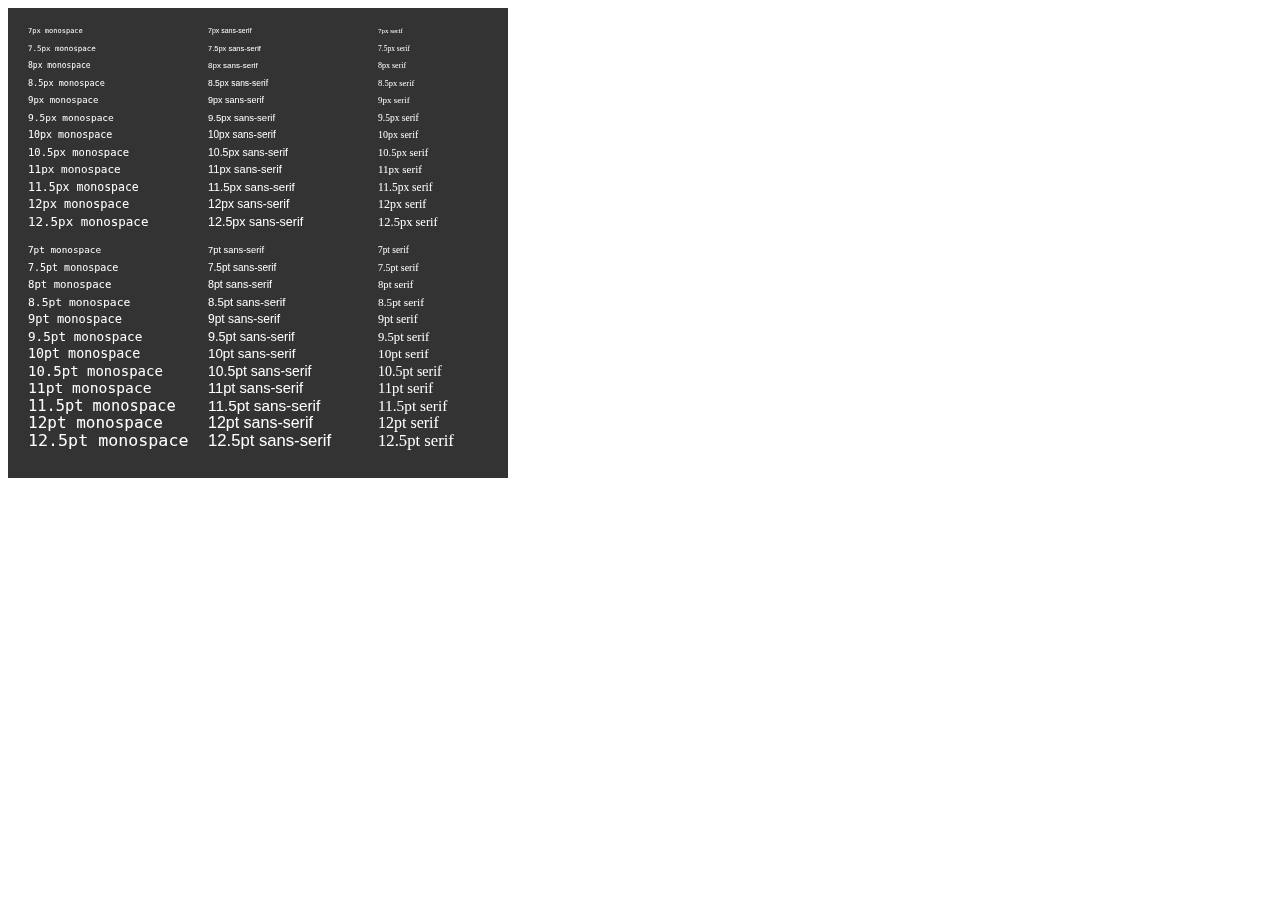
<file: random/canvas_rotated_textfill.html>
<!DOCTYPE html>
<html>
  <head>
    <title>Canvas Rotated textFill</title>
    <meta charset="utf-8">
  </head>
  <body>
    <canvas id="test" width="500" height="500"></canvas>
    <script type="text/javascript">
      var canvas = document.getElementById('test');
      var ctx = canvas.getContext('2d');
      ctx.fillStyle = "rgba(0, 0, 0, 0.8)";
      ctx.fillRect(0, 0, 700, 470);
      
      ctx.fillStyle = "white";
      
      for (var i = 7; i < 13; i += 0.5) {
        var fontSpec = "" + i + "px monospace";
        ctx.font = fontSpec;
        ctx.fillText(fontSpec, 20, i * 35 - 220);
      }
      
      for (var i = 7; i < 13; i += 0.5) {
        var fontSpec = "" + i + "px sans-serif";
        ctx.font = fontSpec;
        ctx.fillText(fontSpec, 200, i * 35 - 220);
      }
      
      for (var i = 7; i < 13; i += 0.5) {
        var fontSpec = "" + i + "px serif";
        ctx.font = fontSpec;
        ctx.fillText(fontSpec, 370, i * 35 - 220);
      }
      
      for (var i = 7; i < 13; i += 0.5) {
        var fontSpec = "" + i + "pt monospace";
        ctx.font = fontSpec;
        ctx.fillText(fontSpec, 20, i * 35);
      }
      
      for (var i = 7; i < 13; i += 0.5) {
        var fontSpec = "" + i + "pt sans-serif";
        ctx.font = fontSpec;
        ctx.fillText(fontSpec, 200, i * 35);
      }
      
      for (var i = 7; i < 13; i += 0.5) {
        var fontSpec = "" + i + "pt serif";
        ctx.font = fontSpec;
        ctx.fillText(fontSpec, 370, i * 35);
      }
    </script>
  </body>
</html>
</file>
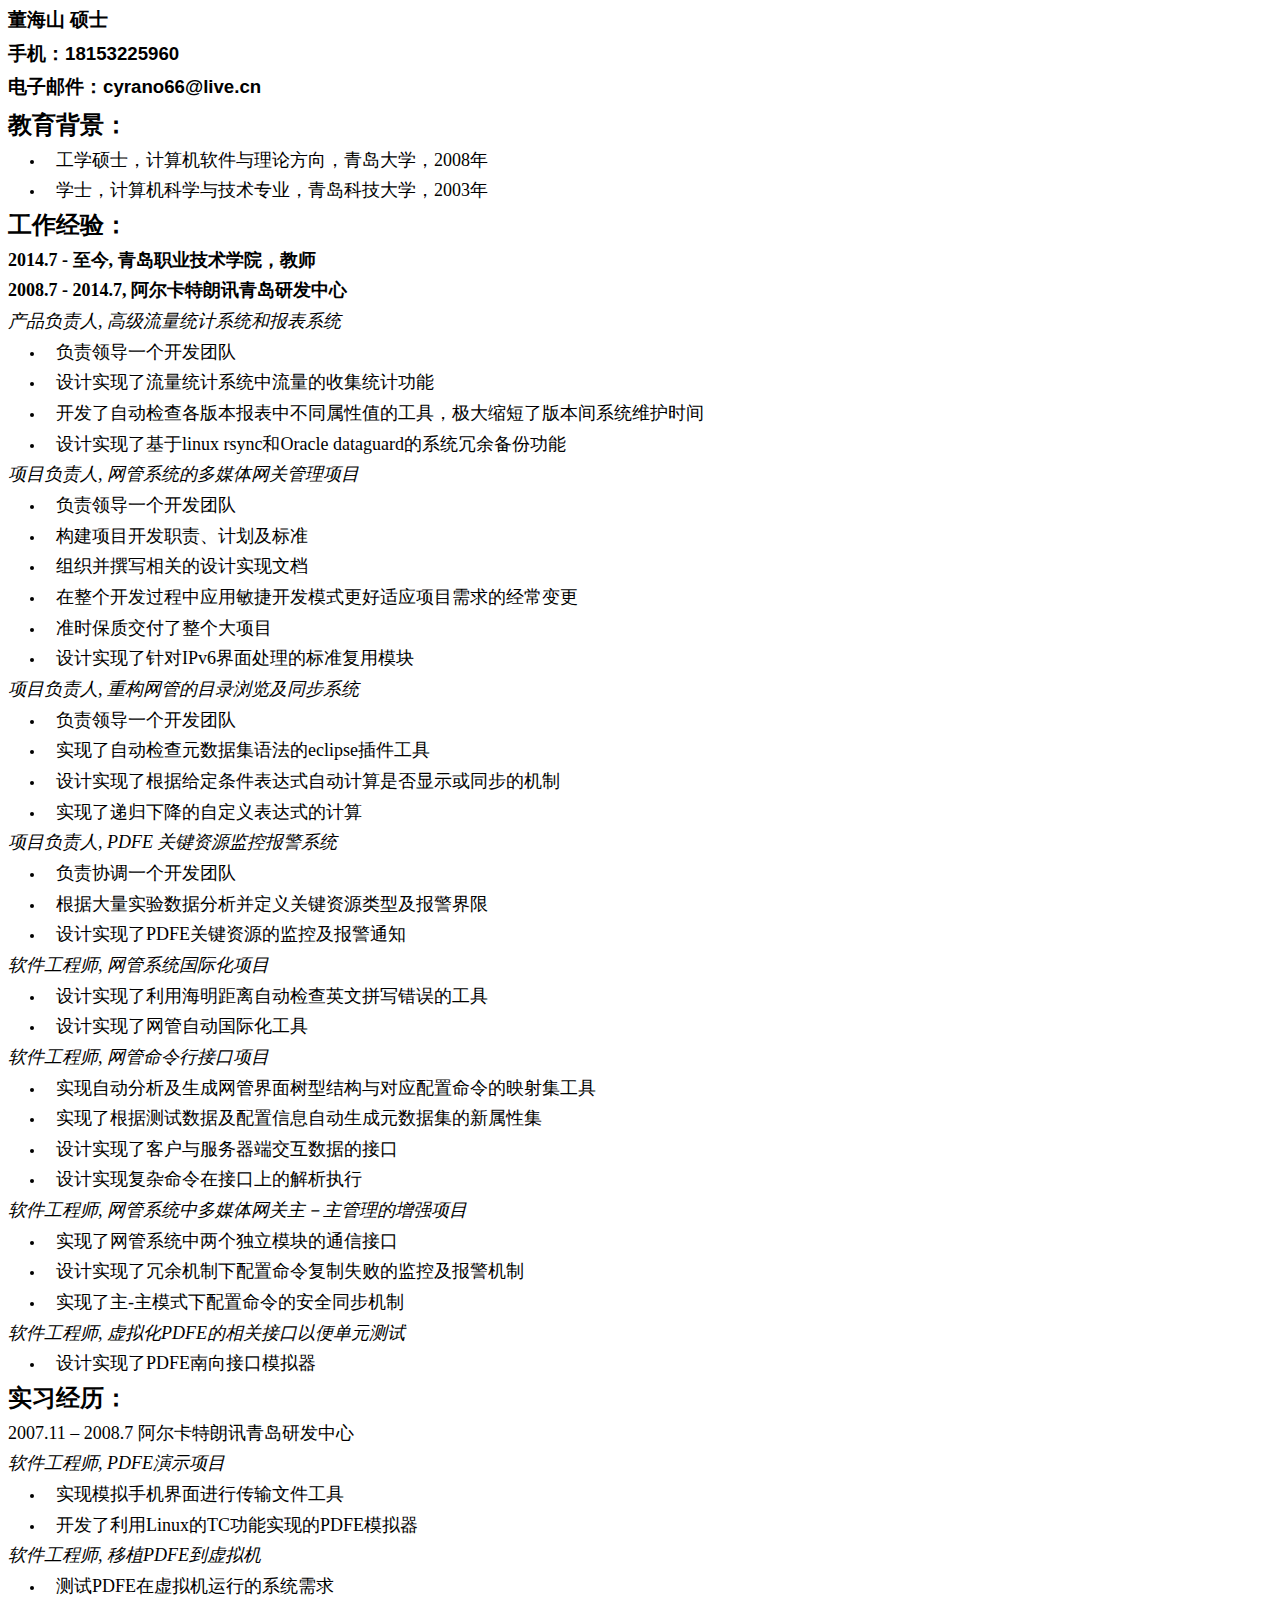
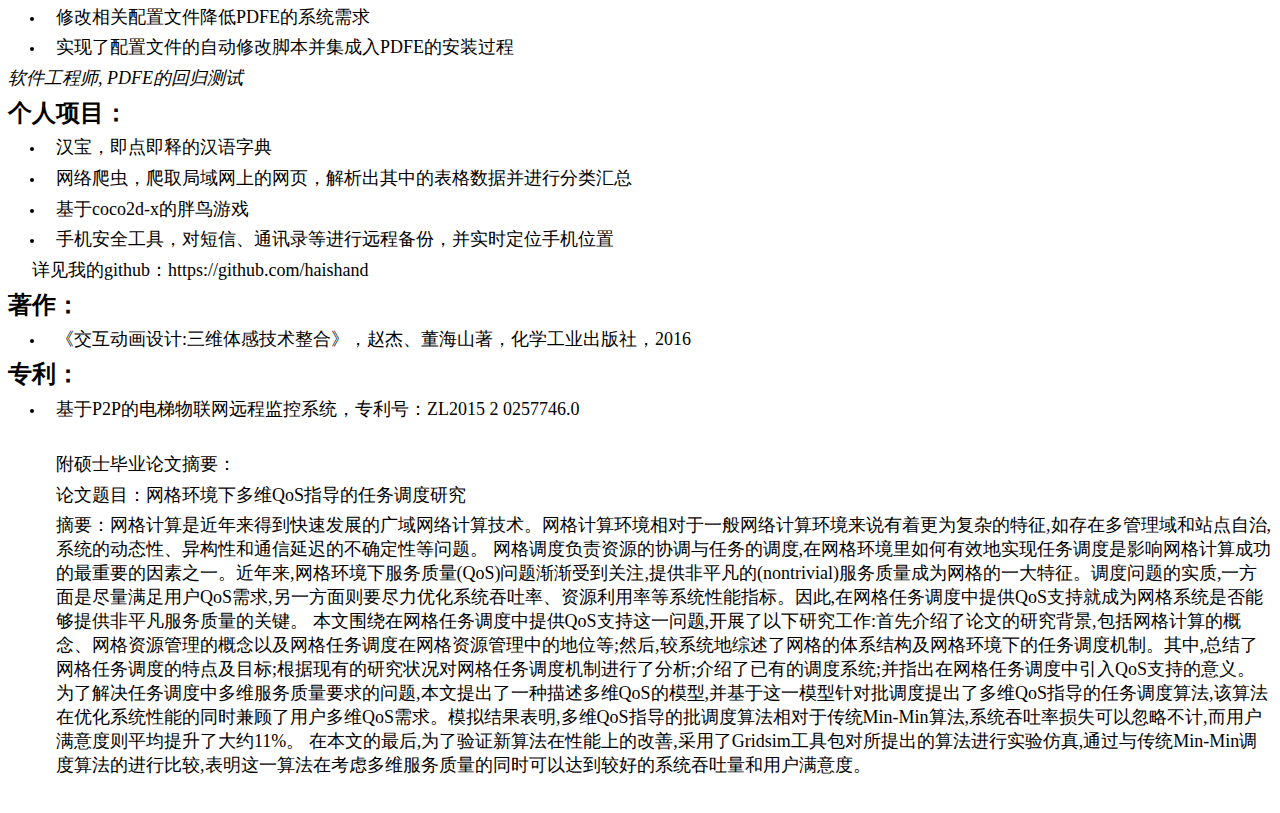
<file: resume/resume-ch.html>
<html><head><meta http-equiv="Content-Type" content="text/html; charset=utf-8" /><meta http-equiv="Content-Style-Type" content="text/css" /><meta name="generator" content="Aspose.Words for .NET 15.1.0.0" /><title></title></head><body><div><p style="font-size:14pt; line-height:125%; margin:0pt 0pt 7.8pt; orphans:0; text-align:justify; widows:0"><span style="font-family:宋体; font-size:14pt; font-weight:bold">董海山</span><span style="font-family:宋体; font-size:14pt; font-weight:bold"> </span><span style="font-family:宋体; font-size:14pt; font-weight:bold">硕士</span></p><p style="font-size:14pt; line-height:125%; margin:0pt 0pt 7.8pt; orphans:0; text-align:justify; widows:0"><span style="font-family:宋体; font-size:14pt; font-weight:bold">手机：</span><span style="font-family:Arial; font-size:14pt; font-weight:bold">18153225960</span></p><p style="font-size:14pt; line-height:125%; margin:0pt 0pt 7.8pt; orphans:0; text-align:justify; widows:0"><span style="font-family:宋体; font-size:14pt; font-weight:bold">电子邮件：</span><span style="font-family:Arial; font-size:14pt; font-weight:bold">cyrano66@</span><span style="font-family:Arial; font-size:14pt; font-weight:bold">live</span><span style="font-family:Arial; font-size:14pt; font-weight:bold">.cn</span></p><h2 style="margin:5pt 0pt"><span style="font-family:华文黑体; font-size:18pt; font-weight:bold">教育背景：</span></h2><ul type="disc" style="margin:0pt; padding-left:0pt"><li style="font-family:serif; font-size:10pt; margin:5pt 0pt 5pt 27.6pt; padding-left:8.4pt; text-indent:0pt"><span style="font-family:华文黑体; font-size:13.5pt">工学硕士，计算机软件与理论方向，青岛大学，2008年</span><span style="font-family:华文黑体; font-size:13.5pt">&#xa0;</span></li><li style="font-family:serif; font-size:10pt; margin:5pt 0pt 5pt 27.6pt; padding-left:8.4pt; text-indent:0pt"><span style="font-family:华文黑体; font-size:13.5pt">学士，计算机科学与技术</span><span style="font-family:华文黑体; font-size:13.5pt">专业</span><span style="font-family:华文黑体; font-size:13.5pt">，青岛科技大学，2003年</span></li></ul><h2 style="margin:5pt 0pt"><span style="font-family:华文黑体; font-size:18pt; font-weight:bold">工作经验：</span></h2><p style="margin:5pt 0pt"><span style="font-family:华文黑体; font-size:13.5pt; font-weight:bold">2014.7</span><span style="font-family:华文黑体; font-size:13.5pt; font-weight:bold"> </span><span style="font-family:华文黑体; font-size:13.5pt; font-weight:bold">-</span><span style="font-family:华文黑体; font-size:13.5pt; font-weight:bold"> </span><span style="font-family:华文黑体; font-size:13.5pt; font-weight:bold">至今</span><span style="font-family:华文黑体; font-size:13.5pt; font-weight:bold">, </span><span style="font-family:华文黑体; font-size:13.5pt; font-weight:bold">青岛职业技术学院，教师</span></p><p style="margin:5pt 0pt"><span style="font-family:华文黑体; font-size:13.5pt; font-weight:bold">2008</span><span style="font-family:华文黑体; font-size:13.5pt; font-weight:bold">.7 - 2014.7, </span><span style="font-family:华文黑体; font-size:13.5pt; font-weight:bold">阿尔卡特朗讯青岛研发中心</span></p><p style="margin:0pt; orphans:0; text-align:justify; widows:0"><span style="font-family:华文黑体; font-size:13.5pt; font-style:italic">产品负责人</span><span style="font-family:华文黑体; font-size:13.5pt; font-style:italic">, </span><span style="font-family:华文黑体; font-size:13.5pt; font-style:italic">高级流量统计系统和报表系统</span></p><ul type="disc" style="margin:0pt; padding-left:0pt"><li style="font-family:serif; font-size:10pt; margin:5pt 0pt 5pt 27.6pt; padding-left:8.4pt; text-indent:0pt"><span style="font-family:华文黑体; font-size:13.5pt">负责领导</span><span style="font-family:华文黑体; font-size:13.5pt">一个</span><span style="font-family:华文黑体; font-size:13.5pt">开发团队</span></li><li style="font-family:serif; font-size:10pt; margin:5pt 0pt 5pt 27.6pt; padding-left:8.4pt; text-indent:0pt"><span style="font-family:华文黑体; font-size:13.5pt">设计实现了流量统计系统中流量的收集统计功能</span></li><li style="font-family:serif; font-size:10pt; margin:5pt 0pt 5pt 27.6pt; padding-left:8.4pt; text-indent:0pt"><span style="font-family:华文黑体; font-size:13.5pt">开发了</span><span style="font-family:华文黑体; font-size:13.5pt">自动</span><span style="font-family:华文黑体; font-size:13.5pt">检查各版</span><span style="font-family:华文黑体; font-size:13.5pt">本报表中不同属性值的工具</span><span style="font-family:华文黑体; font-size:13.5pt">，极大缩短了版本间系统维护时间</span></li><li style="font-family:serif; font-size:10pt; margin:5pt 0pt 5pt 27.6pt; padding-left:8.4pt; text-indent:0pt"><span style="font-family:华文黑体; font-size:13.5pt">设计</span><span style="font-family:华文黑体; font-size:13.5pt">实现了基于</span><span style="font-family:华文黑体; font-size:13.5pt">linux rsync和Oracle dataguard</span><span style="font-family:华文黑体; font-size:13.5pt">的系统</span><span style="font-family:华文黑体; font-size:13.5pt">冗余备份</span><span style="font-family:华文黑体; font-size:13.5pt">功能</span></li></ul><p style="margin:0pt; orphans:0; text-align:justify; widows:0"><span style="font-family:华文黑体; font-size:13.5pt; font-style:italic">项目负责人</span><span style="font-family:华文黑体; font-size:13.5pt; font-style:italic">, </span><span style="font-family:华文黑体; font-size:13.5pt; font-style:italic">网管系统的多媒体网关管理项目</span></p><ul type="disc" style="margin:0pt; padding-left:0pt"><li style="font-family:serif; font-size:10pt; margin:5pt 0pt 5pt 27.6pt; padding-left:8.4pt; text-indent:0pt"><span style="font-family:华文黑体; font-size:13.5pt">负责领导一个开发团队</span></li><li style="font-family:serif; font-size:10pt; margin:5pt 0pt 5pt 27.6pt; padding-left:8.4pt; text-indent:0pt"><span style="font-family:华文黑体; font-size:13.5pt">构建项目开发职责、计划及标准</span></li><li style="font-family:serif; font-size:10pt; margin:5pt 0pt 5pt 27.6pt; padding-left:8.4pt; text-indent:0pt"><span style="font-family:华文黑体; font-size:13.5pt">组织并撰写相关的设计实现文档</span></li><li style="font-family:serif; font-size:10pt; margin:5pt 0pt 5pt 27.6pt; padding-left:8.4pt; text-indent:0pt"><span style="font-family:华文黑体; font-size:13.5pt">在整个开发过程中应用敏捷开发模式更好适应项目需求的经常变更</span></li><li style="font-family:serif; font-size:10pt; margin:5pt 0pt 5pt 27.6pt; padding-left:8.4pt; text-indent:0pt"><span style="font-family:华文黑体; font-size:13.5pt">准时保质交付了整个大项目</span></li><li style="font-family:serif; font-size:10pt; margin:5pt 0pt 5pt 27.6pt; padding-left:8.4pt; text-indent:0pt"><span style="font-family:华文黑体; font-size:13.5pt">设计实现了针对IPv6界面处理的标准复用模块</span></li></ul><p style="margin:0pt; orphans:0; text-align:justify; widows:0"><span style="font-family:华文黑体; font-size:13.5pt; font-style:italic">项目负责人</span><span style="font-family:华文黑体; font-size:13.5pt; font-style:italic">, </span><span style="font-family:华文黑体; font-size:13.5pt; font-style:italic">重构网管的目录浏览及同步系统</span></p><ul type="disc" style="margin:0pt; padding-left:0pt"><li style="font-family:serif; font-size:10pt; margin:5pt 0pt 5pt 27.6pt; padding-left:8.4pt; text-indent:0pt"><span style="font-family:华文黑体; font-size:13.5pt">负责领导一个</span><span style="font-family:华文黑体; font-size:13.5pt">开发团队</span></li><li style="font-family:serif; font-size:10pt; margin:5pt 0pt 5pt 27.6pt; padding-left:8.4pt; text-indent:0pt"><span style="font-family:华文黑体; font-size:13.5pt">实现了</span><span style="font-family:华文黑体; font-size:13.5pt">自动检查元数据集</span><span style="font-family:华文黑体; font-size:13.5pt">语法的eclipse插件工具</span></li><li style="font-family:serif; font-size:10pt; margin:5pt 0pt 5pt 27.6pt; padding-left:8.4pt; text-indent:0pt"><span style="font-family:华文黑体; font-size:13.5pt">设计实现了根据给定</span><span style="font-family:华文黑体; font-size:13.5pt">条件</span><span style="font-family:华文黑体; font-size:13.5pt">表达式</span><span style="font-family:华文黑体; font-size:13.5pt">自动计算是否显示或同步的机制</span></li><li style="font-family:serif; font-size:10pt; margin:5pt 0pt 5pt 27.6pt; padding-left:8.4pt; text-indent:0pt"><span style="font-family:华文黑体; font-size:13.5pt">实现了递归下降的自定义表达式的计算</span></li></ul><p style="margin:5pt 0pt"><span style="font-family:华文黑体; font-size:13.5pt; font-style:italic">项目负责人</span><span style="font-family:华文黑体; font-size:13.5pt; font-style:italic">, </span><span style="font-family:华文黑体; font-size:13.5pt; font-style:italic">PDFE </span><span style="font-family:华文黑体; font-size:13.5pt; font-style:italic">关键资源监控报警系统</span></p><ul type="disc" style="margin:0pt; padding-left:0pt"><li style="font-family:serif; font-size:10pt; margin:5pt 0pt 5pt 27.6pt; padding-left:8.4pt; text-indent:0pt"><span style="font-family:华文黑体; font-size:13.5pt">负责协调一个开发</span><span style="font-family:华文黑体; font-size:13.5pt">团队</span></li><li style="font-family:serif; font-size:10pt; margin:5pt 0pt 5pt 27.6pt; padding-left:8.4pt; text-indent:0pt"><span style="font-family:华文黑体; font-size:13.5pt">根据大量实验数据分析并定义关键资源类型及报警界限</span></li><li style="font-family:serif; font-size:10pt; margin:5pt 0pt 5pt 27.6pt; padding-left:8.4pt; text-indent:0pt"><span style="font-family:华文黑体; font-size:13.5pt">设计实现了</span><span style="font-family:华文黑体; font-size:13.5pt">PDFE</span><span style="font-family:华文黑体; font-size:13.5pt">关键资源的监控及报警通知</span></li></ul><p style="margin:0pt; orphans:0; text-align:justify; widows:0"><span style="font-family:华文黑体; font-size:13.5pt; font-style:italic">软件工程师</span><span style="font-family:华文黑体; font-size:13.5pt; font-style:italic">, </span><span style="font-family:华文黑体; font-size:13.5pt; font-style:italic">网管系统国际化</span><span style="font-family:华文黑体; font-size:13.5pt; font-style:italic">项目</span></p><ul type="disc" style="margin:0pt; padding-left:0pt"><li style="font-family:serif; font-size:10pt; margin:5pt 0pt 5pt 27.6pt; padding-left:8.4pt; text-indent:0pt"><span style="font-family:华文黑体; font-size:13.5pt">设计</span><span style="font-family:华文黑体; font-size:13.5pt">实现了利用海明距离自动检查英文拼写错误的工具</span></li><li style="font-family:serif; font-size:10pt; margin:5pt 0pt 5pt 27.6pt; padding-left:8.4pt; text-indent:0pt"><span style="font-family:华文黑体; font-size:13.5pt">设计</span><span style="font-family:华文黑体; font-size:13.5pt">实现了网管自动国际化工具</span></li></ul><p style="margin:0pt; orphans:0; text-align:justify; widows:0"><span style="font-family:华文黑体; font-size:13.5pt; font-style:italic">软件工程师</span><span style="font-family:华文黑体; font-size:13.5pt; font-style:italic">, </span><span style="font-family:华文黑体; font-size:13.5pt; font-style:italic">网管命令行接口项目</span></p><ul type="disc" style="margin:0pt; padding-left:0pt"><li style="font-family:serif; font-size:10pt; margin:5pt 0pt 5pt 27.6pt; padding-left:8.4pt; text-indent:0pt"><span style="font-family:华文黑体; font-size:13.5pt">实现自动分析及生成网管界面树型结构与对应配置命令的映射集</span><span style="font-family:华文黑体; font-size:13.5pt">工具</span></li><li style="font-family:serif; font-size:10pt; margin:5pt 0pt 5pt 27.6pt; padding-left:8.4pt; text-indent:0pt"><span style="font-family:华文黑体; font-size:13.5pt">实现</span><span style="font-family:华文黑体; font-size:13.5pt">了根据</span><span style="font-family:华文黑体; font-size:13.5pt">测试数据及配置信息自动生成元数据集的新属性集</span></li><li style="font-family:serif; font-size:10pt; margin:5pt 0pt 5pt 27.6pt; padding-left:8.4pt; text-indent:0pt"><span style="font-family:华文黑体; font-size:13.5pt">设计实现了</span><span style="font-family:华文黑体; font-size:13.5pt">客户与服务器端</span><span style="font-family:华文黑体; font-size:13.5pt">交</span><span style="font-family:华文黑体; font-size:13.5pt">互数据的接口</span></li><li style="font-family:serif; font-size:10pt; margin:5pt 0pt 5pt 27.6pt; padding-left:8.4pt; text-indent:0pt"><span style="font-family:华文黑体; font-size:13.5pt">设计实现</span><span style="font-family:华文黑体; font-size:13.5pt">复杂命令在接口上的解析执行</span><span style="font-family:华文黑体; font-size:13.5pt"> </span></li></ul><p style="margin:0pt; orphans:0; widows:0"><span style="font-family:华文黑体; font-size:13.5pt; font-style:italic">软件工程师</span><span style="font-family:华文黑体; font-size:13.5pt; font-style:italic">, </span><span style="font-family:华文黑体; font-size:13.5pt; font-style:italic">网管系统中多媒体网关主－主管理的增强项目</span></p><ul type="disc" style="margin:0pt; padding-left:0pt"><li style="font-family:serif; font-size:10pt; margin:5pt 0pt 5pt 27.6pt; padding-left:8.4pt; text-indent:0pt"><span style="font-family:华文黑体; font-size:13.5pt">实现了网管系统中两个独立模块的通信接口</span></li><li style="font-family:serif; font-size:10pt; margin:5pt 0pt 5pt 27.6pt; padding-left:8.4pt; text-indent:0pt"><span style="font-family:华文黑体; font-size:13.5pt">设计实现了冗余机制下配置命令复制失败的监控及报警机制</span></li><li style="font-family:serif; font-size:10pt; margin:5pt 0pt 5pt 27.6pt; padding-left:8.4pt; text-indent:0pt"><span style="font-family:华文黑体; font-size:13.5pt">实现了主-主模式下配置命令的安全同步机制</span></li></ul><p style="margin:0pt; orphans:0; widows:0"><span style="font-family:华文黑体; font-size:13.5pt; font-style:italic">软件工程师</span><span style="font-family:华文黑体; font-size:13.5pt; font-style:italic">, </span><span style="font-family:华文黑体; font-size:13.5pt; font-style:italic">虚拟化</span><span style="font-family:华文黑体; font-size:13.5pt; font-style:italic">PDFE</span><span style="font-family:华文黑体; font-size:13.5pt; font-style:italic">的相关接口</span><span style="font-family:华文黑体; font-size:13.5pt; font-style:italic">以</span><span style="font-family:华文黑体; font-size:13.5pt; font-style:italic">便单元测试</span></p><ul type="disc" style="margin:0pt; padding-left:0pt"><li style="font-family:serif; font-size:10pt; margin:5pt 0pt 5pt 27.6pt; padding-left:8.4pt; text-indent:0pt"><span style="font-family:华文黑体; font-size:13.5pt">设计实现了</span><span style="font-family:华文黑体; font-size:13.5pt">PDFE</span><span style="font-family:华文黑体; font-size:13.5pt">南向接口</span><span style="font-family:华文黑体; font-size:13.5pt">模拟器</span></li></ul><h2 style="margin:5pt 0pt"><span style="font-family:华文黑体; font-size:18pt; font-weight:bold">实习经历：</span></h2><p style="margin:5pt 0pt"><span style="font-family:华文黑体; font-size:13.5pt">2007.11 – 2008.7 </span><span style="font-family:华文黑体; font-size:13.5pt">阿尔卡特朗讯青岛研发中心</span></p><p style="margin:5pt 0pt"><span style="font-family:华文黑体; font-size:13.5pt; font-style:italic">软件工程师</span><span style="font-family:华文黑体; font-size:13.5pt; font-style:italic">, </span><span style="font-family:华文黑体; font-size:13.5pt; font-style:italic">PDFE</span><span style="font-family:华文黑体; font-size:13.5pt; font-style:italic">演示项目</span></p><ul type="disc" style="margin:0pt; padding-left:0pt"><li style="font-family:serif; font-size:10pt; margin:5pt 0pt 5pt 27.6pt; padding-left:8.4pt; text-indent:0pt"><span style="font-family:华文黑体; font-size:13.5pt">实现模拟手机界面进行传输文件工具</span></li><li style="font-family:serif; font-size:10pt; margin:5pt 0pt 5pt 27.6pt; padding-left:8.4pt; text-indent:0pt"><span style="font-family:华文黑体; font-size:13.5pt">开发了利用Linux的TC功能实现的</span><span style="font-family:华文黑体; font-size:13.5pt">PDFE</span><span style="font-family:华文黑体; font-size:13.5pt">模拟器</span></li></ul><p style="margin:5pt 0pt"><span style="font-family:华文黑体; font-size:13.5pt; font-style:italic">软件工程师</span><span style="font-family:华文黑体; font-size:13.5pt; font-style:italic">, </span><span style="font-family:华文黑体; font-size:13.5pt; font-style:italic">移植</span><span style="font-family:华文黑体; font-size:13.5pt; font-style:italic">PDFE</span><span style="font-family:华文黑体; font-size:13.5pt; font-style:italic">到虚拟机</span></p><ul type="disc" style="margin:0pt; padding-left:0pt"><li style="font-family:serif; font-size:10pt; margin:5pt 0pt 5pt 27.6pt; padding-left:8.4pt; text-indent:0pt"><span style="font-family:华文黑体; font-size:13.5pt">测试</span><span style="font-family:华文黑体; font-size:13.5pt">PDFE</span><span style="font-family:华文黑体; font-size:13.5pt">在虚拟机运行的系统需求</span></li><li style="font-family:serif; font-size:10pt; margin:5pt 0pt 5pt 27.6pt; padding-left:8.4pt; text-indent:0pt"><span style="font-family:华文黑体; font-size:13.5pt">修改相关配置文件降低</span><span style="font-family:华文黑体; font-size:13.5pt">PDFE</span><span style="font-family:华文黑体; font-size:13.5pt">的系统需求</span></li><li style="font-family:serif; font-size:10pt; margin:5pt 0pt 5pt 27.6pt; padding-left:8.4pt; text-indent:0pt"><span style="font-family:华文黑体; font-size:13.5pt">实现了配置文件的自动修改脚本并集成入</span><span style="font-family:华文黑体; font-size:13.5pt">PDFE</span><span style="font-family:华文黑体; font-size:13.5pt">的安装过程</span></li></ul><p style="margin:5pt 0pt"><span style="font-family:华文黑体; font-size:13.5pt; font-style:italic">软件工程师</span><span style="font-family:华文黑体; font-size:13.5pt; font-style:italic">, PDFE</span><span style="font-family:华文黑体; font-size:13.5pt; font-style:italic">的回归测试</span></p><h2 style="margin:5pt 0pt"><span style="font-family:华文黑体; font-size:18pt; font-weight:bold">个人项目：</span></h2><ul type="disc" style="margin:0pt; padding-left:0pt"><li style="font-family:serif; font-size:10pt; margin:5pt 0pt 5pt 27.6pt; padding-left:8.4pt; text-indent:0pt"><span style="font-family:华文黑体; font-size:13.5pt">汉宝，即点即释的汉语字典</span></li><li style="font-family:serif; font-size:10pt; margin:5pt 0pt 5pt 27.6pt; padding-left:8.4pt; text-indent:0pt"><span style="font-family:华文黑体; font-size:13.5pt">网络爬虫，</span><span style="font-family:华文黑体; font-size:13.5pt">爬取</span><span style="font-family:华文黑体; font-size:13.5pt">局域</span><span style="font-family:华文黑体; font-size:13.5pt">网</span><span style="font-family:华文黑体; font-size:13.5pt">上的网页</span><span style="font-family:华文黑体; font-size:13.5pt">，解析出其中的</span><span style="font-family:华文黑体; font-size:13.5pt">表格</span><span style="font-family:华文黑体; font-size:13.5pt">数据</span><span style="font-family:华文黑体; font-size:13.5pt">并</span><span style="font-family:华文黑体; font-size:13.5pt">进行</span><span style="font-family:华文黑体; font-size:13.5pt">分类</span><span style="font-family:华文黑体; font-size:13.5pt">汇总</span></li><li style="font-family:serif; font-size:10pt; margin:5pt 0pt 5pt 27.6pt; padding-left:8.4pt; text-indent:0pt"><span style="font-family:华文黑体; font-size:13.5pt">基于coco2d-x的胖鸟游戏</span></li><li style="font-family:serif; font-size:10pt; margin:5pt 0pt 5pt 27.6pt; padding-left:8.4pt; text-indent:0pt"><span style="font-family:华文黑体; font-size:13.5pt">手机安全工具</span><span style="font-family:华文黑体; font-size:13.5pt">，对短信、通讯录等进行远程备份，并实时定位手机位置</span></li></ul><p style="margin:5pt 0pt 5pt 18pt"><span style="font-family:华文黑体; font-size:13.5pt">详见我的github：</span><span style="font-family:华文黑体; font-size:13.5pt">https://github.com/haishand</span></p><h2 style="margin:5pt 0pt"><span style="font-family:华文黑体; font-size:18pt; font-weight:bold">著作：</span></h2><ul type="disc" style="margin:0pt; padding-left:0pt"><li style="font-family:serif; font-size:10pt; margin:5pt 0pt 5pt 27.6pt; padding-left:8.4pt; text-indent:0pt"><span style="font-family:华文黑体; font-size:13.5pt">《</span><span style="font-family:华文黑体; font-size:13.5pt">交互动画设计:三维体感技术整合</span><span style="font-family:华文黑体; font-size:13.5pt">》</span><span style="font-family:华文黑体; font-size:13.5pt">，赵杰、董海山著，化学工业出版社，2016</span></li></ul><h2 style="margin:5pt 0pt"><span style="font-family:华文黑体; font-size:18pt; font-weight:bold">专利：</span></h2><ul type="disc" style="margin:0pt; padding-left:0pt"><li style="font-family:serif; font-size:10pt; margin:5pt 0pt 5pt 27.6pt; padding-left:8.4pt; text-indent:0pt"><span style="font-family:华文黑体; font-size:13.5pt">基于P2P的电梯物联网远程监控系统，专利号：ZL2015</span><span style="font-family:华文黑体; font-size:13.5pt"> </span><span style="font-family:华文黑体; font-size:13.5pt">2</span><span style="font-family:华文黑体; font-size:13.5pt"> </span><span style="font-family:华文黑体; font-size:13.5pt">0</span><span style="font-family:华文黑体; font-size:13.5pt">257746.0</span></li></ul><p style="margin:0pt"><br style="page-break-before:always; clear:both" /></p><p style="margin:5pt 0pt 5pt 36pt"><span style="font-family:华文黑体; font-size:13.5pt">附硕士毕业论文摘要：</span></p><p style="margin:5pt 0pt 5pt 36pt"><span style="font-family:华文黑体; font-size:13.5pt">论文题目：</span><span style="font-family:华文黑体; font-size:13.5pt">网格环境下多维QoS指导的任务调度研究</span></p><p style="margin:5pt 0pt 5pt 36pt"><span style="font-family:华文黑体; font-size:13.5pt">摘要：</span><span style="font-family:华文黑体; font-size:13.5pt">网格计算是近年来得到快速发展的广域网络计算技术。网格计算环境相对于一般网络计算环境来说有着更为复杂的特征,如存在多管理域和站点自治,系统的动态性、异构性和通信延迟的不确定性等问题。 网格调度负责资源的协调与任务的调度,在网格环境里如何有效地实现任务调度是影响网格计算成功的最重要的因素之一。近年来,网格环境下服务质量(QoS)问题渐渐受到关注,提供非平凡的(nontrivial)服务质量成为网格的一大特征。调度问题的实质,一方面是尽量满足用户QoS需求,另一方面则要尽力优化系统吞吐率、资源利用率等系统性能指标。因此,在网格任务调度中提供QoS支持就成为网格系统是否能够提供非平凡服务质量的关键。 本文围绕在网格任务调度中提供QoS支持这一问题,开展了以下研究工作:首先介绍了论文的研究背景,包括网格计算的概念、网格资源管理的概念以及网格任务调度在网格资源管理中的地位等;然后,较系统地综述了网格的体系结构及网格环境下的任务调度机制。其中,总结了网格任务调度的特点及目标;根据现有的研究状况对网格任务调度机制进行了分析;介绍了已有的调度系统;并指出在网格任务调度中引入QoS支持的意义。 为了解决任务调度中多维服务质量要求的问题,本文提出了一种描述多维QoS的模型,并基于这一模型针对批调度提出了多维QoS指导的任务调度算法,该算法在优化系统性能的同时兼顾了用户多维QoS需求。模拟结果表明,多维QoS指导的批调度算法相对于传统Min-Min算法,系统吞吐率损失可以忽略不计,而用户满意度则平均提升了大约11%。 在本文的最后,为了验证新算法在性能上的改善,采用了Gridsim工具包对所提出的算法进行实验仿真,通过与传统Min-Min调度算法的进行比较,表明这一算法在考虑多维服务质量的同时可以达到较好的系统吞吐量和用户满意度。</span></p><p style="margin:5pt 0pt 5pt 36pt"><span style="font-family:华文黑体; font-size:13.5pt">&#xa0;</span></p></div></body></html>
</file>
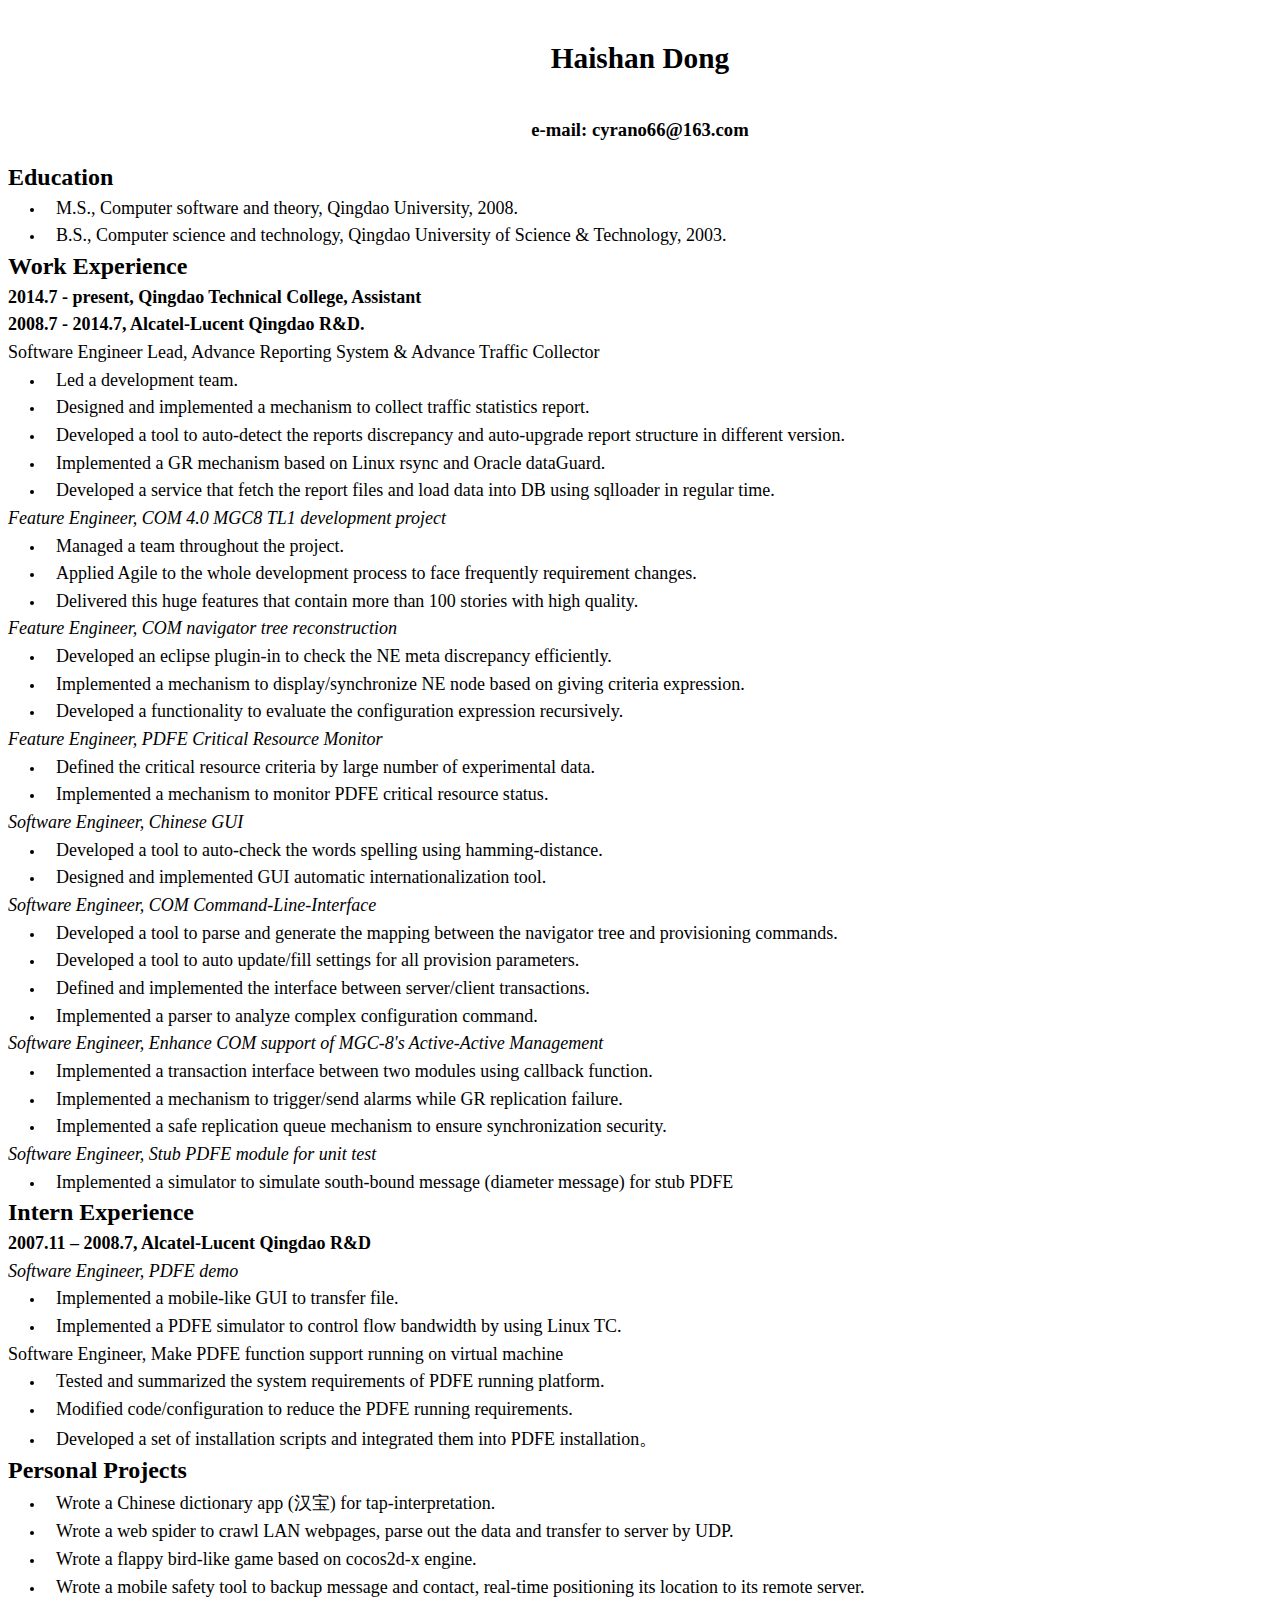
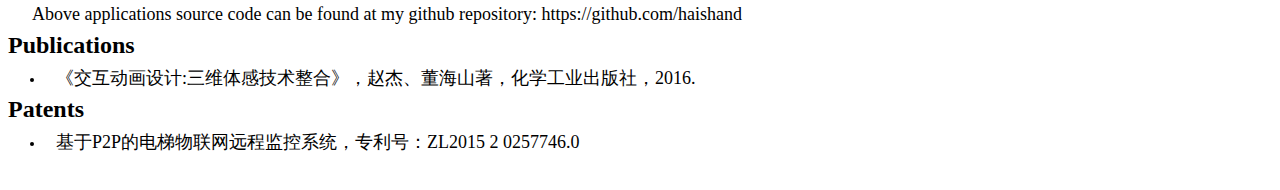
<file: resume/resume-en.html>
<html><head><meta http-equiv="Content-Type" content="text/html; charset=utf-8" /><meta http-equiv="Content-Style-Type" content="text/css" /><meta name="generator" content="Aspose.Words for .NET 15.1.0.0" /><title></title></head><body><div><h1 style="font-size:22pt; line-height:241%; margin:17pt 0pt 16.5pt; orphans:0; page-break-after:avoid; page-break-inside:avoid; text-align:center; widows:0"><span style="font-family:华文黑体; font-size:22pt; font-weight:bold">Haishan Dong</span></h1><h4 style="font-size:14pt; line-height:157%; margin:14pt 0pt 14.5pt; orphans:0; page-break-after:avoid; page-break-inside:avoid; text-align:center; widows:0"><span style="font-family:华文黑体; font-size:14pt; font-weight:bold">e</span><span style="font-family:华文黑体; font-size:14pt; font-weight:bold">-</span><span style="font-family:华文黑体; font-size:14pt; font-weight:bold">mail:</span><span style="font-family:华文黑体; font-size:14pt; font-weight:bold">&#xa0;</span><span style="font-family:华文黑体; font-size:14pt; font-weight:bold">cyrano66@163.com</span></h4><h2 style="margin:5pt 0pt"><span style="font-family:华文黑体; font-size:18pt; font-weight:bold">Education</span></h2><ul type="disc" style="margin:0pt; padding-left:0pt"><li style="font-family:serif; font-size:10pt; margin:5pt 0pt 5pt 27.6pt; padding-left:8.4pt; text-indent:0pt"><span style="font-family:华文黑体; font-size:13.5pt">M.S., </span><span style="font-family:华文黑体; font-size:13.5pt">Computer software and theory</span><span style="font-family:华文黑体; font-size:13.5pt">, </span><span style="font-family:华文黑体; font-size:13.5pt">Qingdao University</span><span style="font-family:华文黑体; font-size:13.5pt">, 2008.</span><span style="font-family:华文黑体; font-size:13.5pt">&#xa0;</span></li><li style="font-family:serif; font-size:10pt; margin:5pt 0pt 5pt 27.6pt; padding-left:8.4pt; text-indent:0pt"><span style="font-family:华文黑体; font-size:13.5pt">B.S., </span><span style="font-family:华文黑体; font-size:13.5pt">Computer science and technology</span><span style="font-family:华文黑体; font-size:13.5pt">, </span><span style="font-family:华文黑体; font-size:13.5pt">Qingdao University of Science &amp; Technology</span><span style="font-family:华文黑体; font-size:13.5pt">, 2003</span><span style="font-family:华文黑体; font-size:13.5pt">.</span></li></ul><h2 style="margin:5pt 0pt"><span style="font-family:华文黑体; font-size:18pt; font-weight:bold">Work Experience</span></h2><p style="margin:5pt 0pt"><span style="font-family:华文黑体; font-size:13.5pt; font-weight:bold">2014.7 - </span><span style="font-family:华文黑体; font-size:13.5pt; font-weight:bold">present</span><span style="font-family:华文黑体; font-size:13.5pt; font-weight:bold">, Qingdao Technical </span><span style="font-family:华文黑体; font-size:13.5pt; font-weight:bold">College,</span><span style="font-family:华文黑体; font-size:13.5pt; font-weight:bold"> </span><span style="font-family:华文黑体; font-size:13.5pt; font-weight:bold">Assistant</span></p><p style="margin:5pt 0pt"><span style="font-family:华文黑体; font-size:13.5pt; font-weight:bold">2008</span><span style="font-family:华文黑体; font-size:13.5pt; font-weight:bold">.7 - 2014.7, </span><span style="font-family:华文黑体; font-size:13.5pt; font-weight:bold">A</span><span style="font-family:华文黑体; font-size:13.5pt; font-weight:bold">lcatel-Lucent Qingd</span><span style="font-family:华文黑体; font-size:13.5pt; font-weight:bold">ao R&amp;D</span><span style="font-family:华文黑体; font-size:13.5pt; font-weight:bold">.</span></p><p style="margin:5pt 0pt"><span style="font-family:华文黑体; font-size:13.5pt">Software Engineer</span><span style="font-family:华文黑体; font-size:13.5pt"> Lead, Advance Reporting System &amp; </span><span style="font-family:华文黑体; font-size:13.5pt">Advance Traffic Collector</span></p><ul type="disc" style="margin:0pt; padding-left:0pt"><li style="font-family:serif; font-size:10pt; margin:5pt 0pt 5pt 27.6pt; padding-left:8.4pt; text-indent:0pt"><span style="font-family:华文黑体; font-size:13.5pt">Led</span><span style="font-family:华文黑体; font-size:13.5pt"> a development team</span><span style="font-family:华文黑体; font-size:13.5pt">.</span></li><li style="font-family:serif; font-size:10pt; margin:5pt 0pt 5pt 27.6pt; padding-left:8.4pt; text-indent:0pt"><span style="font-family:华文黑体; font-size:13.5pt">Designed and implemented </span><span style="font-family:华文黑体; font-size:13.5pt">a mechanism to collect traffic statistics report</span><span style="font-family:华文黑体; font-size:13.5pt">.</span></li><li style="font-family:serif; font-size:10pt; margin:5pt 0pt 5pt 27.6pt; padding-left:8.4pt; text-indent:0pt"><span style="font-family:华文黑体; font-size:13.5pt">Developed a tool to auto-detect the reports discrepancy</span><span style="font-family:华文黑体; font-size:13.5pt"> and auto-upgrade report structure </span><span style="font-family:华文黑体; font-size:13.5pt">in</span><span style="font-family:华文黑体; font-size:13.5pt"> different version</span><span style="font-family:华文黑体; font-size:13.5pt">.</span></li><li style="font-family:serif; font-size:10pt; margin:5pt 0pt 5pt 27.6pt; padding-left:8.4pt; text-indent:0pt"><span style="font-family:华文黑体; font-size:13.5pt">Implement</span><span style="font-family:华文黑体; font-size:13.5pt">ed</span><span style="font-family:华文黑体; font-size:13.5pt"> a GR </span><span style="font-family:华文黑体; font-size:13.5pt">mechanism</span><span style="font-family:华文黑体; font-size:13.5pt"> based on Linux rsync and Oracle dataGuard</span><span style="font-family:华文黑体; font-size:13.5pt">.</span></li><li style="font-family:serif; font-size:10pt; margin:5pt 0pt 5pt 27.6pt; padding-left:8.4pt; text-indent:0pt"><span style="font-family:华文黑体; font-size:13.5pt">Developed a service that fetch the report files and load data into DB using sqlloader</span><span style="font-family:华文黑体; font-size:13.5pt"> </span><span style="font-family:华文黑体; font-size:13.5pt">in regular time</span><span style="font-family:华文黑体; font-size:13.5pt">.</span></li></ul><p style="margin:0pt; orphans:0; text-align:justify; widows:0"><span style="font-family:华文黑体; font-size:13.5pt; font-style:italic">Feature Engineer, COM 4.0 MGC8 TL1 development</span><span style="font-family:华文黑体; font-size:13.5pt; font-style:italic"> project</span></p><ul type="disc" style="margin:0pt; padding-left:0pt"><li style="font-family:serif; font-size:10pt; margin:5pt 0pt 5pt 27.6pt; padding-left:8.4pt; text-indent:0pt"><span style="font-family:华文黑体; font-size:13.5pt">Managed a team </span><span style="font-family:华文黑体; font-size:13.5pt">throughout the project.</span></li><li style="font-family:serif; font-size:10pt; margin:5pt 0pt 5pt 27.6pt; padding-left:8.4pt; text-indent:0pt"><span style="font-family:华文黑体; font-size:13.5pt">Applied</span><span style="font-family:华文黑体; font-size:13.5pt"> Agile to the whole development process to face frequen</span><span style="font-family:华文黑体; font-size:13.5pt">tly</span><span style="font-family:华文黑体; font-size:13.5pt"> requirement changes</span><span style="font-family:华文黑体; font-size:13.5pt">.</span></li><li style="font-family:serif; font-size:10pt; margin:5pt 0pt 5pt 27.6pt; padding-left:8.4pt; text-indent:0pt"><span style="font-family:华文黑体; font-size:13.5pt">Delivered th</span><span style="font-family:华文黑体; font-size:13.5pt">is</span><span style="font-family:华文黑体; font-size:13.5pt"> huge features that contain more than 100 stories with high quality.</span><span style="font-family:华文黑体; font-size:13.5pt">&#xa0;</span></li></ul><p style="margin:0pt; orphans:0; text-align:justify; widows:0"><span style="font-family:华文黑体; font-size:13.5pt; font-style:italic">F</span><span style="font-family:华文黑体; font-size:13.5pt; font-style:italic">eature Engineer, COM navigator tree reconstruction</span></p><ul type="disc" style="margin:0pt; padding-left:0pt"><li style="font-family:serif; font-size:10pt; margin:5pt 0pt 5pt 27.6pt; padding-left:8.4pt; text-indent:0pt"><span style="font-family:华文黑体; font-size:13.5pt">Developed</span><span style="font-family:华文黑体; font-size:13.5pt"> a</span><span style="font-family:华文黑体; font-size:13.5pt">n</span><span style="font-family:华文黑体; font-size:13.5pt"> eclipse plugin-in to check the </span><span style="font-family:华文黑体; font-size:13.5pt">NE </span><span style="font-family:华文黑体; font-size:13.5pt">meta discrepancy</span><span style="font-family:华文黑体; font-size:13.5pt"> efficiently</span><span style="font-family:华文黑体; font-size:13.5pt">.</span></li><li style="font-family:serif; font-size:10pt; margin:5pt 0pt 5pt 27.6pt; padding-left:8.4pt; text-indent:0pt"><span style="font-family:华文黑体; font-size:13.5pt">Implement</span><span style="font-family:华文黑体; font-size:13.5pt">ed</span><span style="font-family:华文黑体; font-size:13.5pt"> a mechanism to display/sync</span><span style="font-family:华文黑体; font-size:13.5pt">hronize</span><span style="font-family:华文黑体; font-size:13.5pt"> </span><span style="font-family:华文黑体; font-size:13.5pt">NE </span><span style="font-family:华文黑体; font-size:13.5pt">node based on giving criteria expression</span><span style="font-family:华文黑体; font-size:13.5pt">.</span></li><li style="font-family:serif; font-size:10pt; margin:5pt 0pt 5pt 27.6pt; padding-left:8.4pt; text-indent:0pt"><span style="font-family:华文黑体; font-size:13.5pt">Developed</span><span style="font-family:华文黑体; font-size:13.5pt"> a functionality to evaluate the </span><span style="font-family:华文黑体; font-size:13.5pt">configuration </span><span style="font-family:华文黑体; font-size:13.5pt">expression recursively.</span></li></ul><p style="margin:5pt 0pt"><span style="font-family:华文黑体; font-size:13.5pt; font-style:italic">Feature</span><span style="font-family:华文黑体; font-size:13.5pt; font-style:italic"> Engineer, </span><span style="font-family:华文黑体; font-size:13.5pt; font-style:italic">PDFE Critical Resource M</span><span style="font-family:华文黑体; font-size:13.5pt; font-style:italic">onitor</span></p><ul type="disc" style="margin:0pt; padding-left:0pt"><li style="font-family:serif; font-size:10pt; margin:5pt 0pt 5pt 27.6pt; padding-left:8.4pt; text-indent:0pt"><span style="font-family:华文黑体; font-size:13.5pt">Define</span><span style="font-family:华文黑体; font-size:13.5pt">d</span><span style="font-family:华文黑体; font-size:13.5pt"> the critical resource criteria by large number of </span><span style="font-family:华文黑体; font-size:13.5pt">experimental data</span><span style="font-family:华文黑体; font-size:13.5pt">.</span></li><li style="font-family:serif; font-size:10pt; margin:5pt 0pt 5pt 27.6pt; padding-left:8.4pt; text-indent:0pt"><span style="font-family:华文黑体; font-size:13.5pt">Implement</span><span style="font-family:华文黑体; font-size:13.5pt">ed</span><span style="font-family:华文黑体; font-size:13.5pt"> a mechanism to monitor PDFE critical resource status.</span></li></ul><p style="margin:0pt; orphans:0; text-align:justify; widows:0"><span style="font-family:华文黑体; font-size:13.5pt; font-style:italic">Software Engineer, Chinese GUI</span></p><ul type="disc" style="margin:0pt; padding-left:0pt"><li style="font-family:serif; font-size:10pt; margin:5pt 0pt 5pt 27.6pt; padding-left:8.4pt; text-indent:0pt"><span style="font-family:华文黑体; font-size:13.5pt">Developed a tool to auto-check the words spelling using </span><span style="font-family:华文黑体; font-size:13.5pt">hamming</span><span style="font-family:华文黑体; font-size:13.5pt">-distance.</span></li><li style="font-family:serif; font-size:10pt; margin:5pt 0pt 5pt 27.6pt; padding-left:8.4pt; text-indent:0pt"><span style="font-family:华文黑体; font-size:13.5pt">Designed and implemented GUI automatic internationalization</span><span style="font-family:华文黑体; font-size:13.5pt"> tool.</span></li></ul><p style="margin:0pt; orphans:0; text-align:justify; widows:0"><span style="font-family:华文黑体; font-size:13.5pt; font-style:italic">Software Engineer, COM Command-Line-Interface</span></p><ul type="disc" style="margin:0pt; padding-left:0pt"><li style="font-family:serif; font-size:10pt; margin:5pt 0pt 5pt 27.6pt; padding-left:8.4pt; text-indent:0pt"><span style="font-family:华文黑体; font-size:13.5pt">D</span><span style="font-family:华文黑体; font-size:13.5pt">eveloped</span><span style="font-family:华文黑体; font-size:13.5pt"> a tool to parse and generate the mapping between the navigator tree and provision</span><span style="font-family:华文黑体; font-size:13.5pt">ing</span><span style="font-family:华文黑体; font-size:13.5pt"> commands.</span></li><li style="font-family:serif; font-size:10pt; margin:5pt 0pt 5pt 27.6pt; padding-left:8.4pt; text-indent:0pt"><span style="font-family:华文黑体; font-size:13.5pt">D</span><span style="font-family:华文黑体; font-size:13.5pt">eveloped</span><span style="font-family:华文黑体; font-size:13.5pt"> a tool to auto </span><span style="font-family:华文黑体; font-size:13.5pt">update</span><span style="font-family:华文黑体; font-size:13.5pt">/fill settings for all provision parameters.</span></li><li style="font-family:serif; font-size:10pt; margin:5pt 0pt 5pt 27.6pt; padding-left:8.4pt; text-indent:0pt"><span style="font-family:华文黑体; font-size:13.5pt">Defined and implemented</span><span style="font-family:华文黑体; font-size:13.5pt"> </span><span style="font-family:华文黑体; font-size:13.5pt">the </span><span style="font-family:华文黑体; font-size:13.5pt">interface between server/client transactions.</span></li><li style="font-family:serif; font-size:10pt; margin:5pt 0pt 5pt 27.6pt; padding-left:8.4pt; text-indent:0pt"><span style="font-family:华文黑体; font-size:13.5pt">Implement</span><span style="font-family:华文黑体; font-size:13.5pt">ed a parser to analyze complex configuration command</span><span style="font-family:华文黑体; font-size:13.5pt">.</span></li></ul><p style="margin:0pt; orphans:0; widows:0"><span style="font-family:华文黑体; font-size:13.5pt; font-style:italic">Software Engineer, </span><span style="font-family:华文黑体; font-size:13.5pt; font-style:italic">Enhance COM support of MGC-8's Ac</span><span style="font-family:华文黑体; font-size:13.5pt; font-style:italic">tive-Active Management</span></p><ul type="disc" style="margin:0pt; padding-left:0pt"><li style="font-family:serif; font-size:10pt; margin:5pt 0pt 5pt 27.6pt; padding-left:8.4pt; text-indent:0pt"><span style="font-family:华文黑体; font-size:13.5pt">Implement</span><span style="font-family:华文黑体; font-size:13.5pt">ed</span><span style="font-family:华文黑体; font-size:13.5pt"> a </span><span style="font-family:华文黑体; font-size:13.5pt">transaction</span><span style="font-family:华文黑体; font-size:13.5pt"> </span><span style="font-family:华文黑体; font-size:13.5pt">interface between two modules using callback function.</span></li><li style="font-family:serif; font-size:10pt; margin:5pt 0pt 5pt 27.6pt; padding-left:8.4pt; text-indent:0pt"><span style="font-family:华文黑体; font-size:13.5pt">Implement</span><span style="font-family:华文黑体; font-size:13.5pt">ed</span><span style="font-family:华文黑体; font-size:13.5pt"> a </span><span style="font-family:华文黑体; font-size:13.5pt">mechanism</span><span style="font-family:华文黑体; font-size:13.5pt"> to trigger/send alarms while GR replication failure.</span></li><li style="font-family:serif; font-size:10pt; margin:5pt 0pt 5pt 27.6pt; padding-left:8.4pt; text-indent:0pt"><span style="font-family:华文黑体; font-size:13.5pt">Implement</span><span style="font-family:华文黑体; font-size:13.5pt">ed</span><span style="font-family:华文黑体; font-size:13.5pt"> a </span><span style="font-family:华文黑体; font-size:13.5pt">safe replication queue mechanism to </span><span style="font-family:华文黑体; font-size:13.5pt">ensure</span><span style="font-family:华文黑体; font-size:13.5pt"> </span><span style="font-family:华文黑体; font-size:13.5pt">synchronization</span><span style="font-family:华文黑体; font-size:13.5pt"> </span><span style="font-family:华文黑体; font-size:13.5pt">security</span><span style="font-family:华文黑体; font-size:13.5pt">.</span></li></ul><p style="margin:0pt; orphans:0; widows:0"><span style="font-family:华文黑体; font-size:13.5pt; font-style:italic">Software Engineer, </span><span style="font-family:华文黑体; font-size:13.5pt; font-style:italic">Stub PDFE module for unit test</span></p><ul type="disc" style="margin:0pt; padding-left:0pt"><li style="font-family:serif; font-size:10pt; margin:5pt 0pt 5pt 27.6pt; padding-left:8.4pt; text-indent:0pt"><span style="font-family:华文黑体; font-size:13.5pt">Implement</span><span style="font-family:华文黑体; font-size:13.5pt">ed</span><span style="font-family:华文黑体; font-size:13.5pt"> a simulator to simulate south-bound message (diameter message) for stub PDFE</span></li></ul><h2 style="margin:5pt 0pt"><span style="font-family:华文黑体; font-size:18pt; font-weight:bold">Intern</span><span style="font-family:华文黑体; font-size:18pt; font-weight:bold"> Experience</span></h2><p style="margin:5pt 0pt"><span style="font-family:华文黑体; font-size:13.5pt; font-weight:bold">2007.11 – 2008.7</span><span style="font-family:华文黑体; font-size:13.5pt; font-weight:bold">, </span><span style="font-family:华文黑体; font-size:13.5pt; font-weight:bold">Alcatel-Lucent Qingd</span><span style="font-family:华文黑体; font-size:13.5pt; font-weight:bold">ao R&amp;D</span></p><p style="margin:5pt 0pt"><span style="font-family:华文黑体; font-size:13.5pt; font-style:italic">Software Engineer, PDFE demo</span></p><ul type="disc" style="margin:0pt; padding-left:0pt"><li style="font-family:serif; font-size:10pt; margin:5pt 0pt 5pt 27.6pt; padding-left:8.4pt; text-indent:0pt"><span style="font-family:华文黑体; font-size:13.5pt">Implement</span><span style="font-family:华文黑体; font-size:13.5pt">ed</span><span style="font-family:华文黑体; font-size:13.5pt"> a mobile-like GUI to transfer file.</span></li><li style="font-family:serif; font-size:10pt; margin:5pt 0pt 5pt 27.6pt; padding-left:8.4pt; text-indent:0pt"><span style="font-family:华文黑体; font-size:13.5pt">Implement</span><span style="font-family:华文黑体; font-size:13.5pt">ed</span><span style="font-family:华文黑体; font-size:13.5pt"> a PDFE simulator to control flow bandwidth by using Linux TC.</span></li></ul><p style="margin:5pt 0pt"><span style="font-family:华文黑体; font-size:13.5pt">Software Engineer, Make PDFE function support running on virtual machine</span></p><ul type="disc" style="margin:0pt; padding-left:0pt"><li style="font-family:serif; font-size:10pt; margin:5pt 0pt 5pt 27.6pt; padding-left:8.4pt; text-indent:0pt"><span style="font-family:华文黑体; font-size:13.5pt">Tested and summarized the system requirements of PDFE running platform.</span></li><li style="font-family:serif; font-size:10pt; margin:5pt 0pt 5pt 27.6pt; padding-left:8.4pt; text-indent:0pt"><span style="font-family:华文黑体; font-size:13.5pt">Modified code/configuration to reduce the PDFE running requirements.</span></li><li style="font-family:serif; font-size:10pt; margin:5pt 0pt 5pt 27.6pt; padding-left:8.4pt; text-indent:0pt"><span style="font-family:华文黑体; font-size:13.5pt">Developed a set of installation scripts and </span><span style="font-family:华文黑体; font-size:13.5pt">integrated</span><span style="font-family:华文黑体; font-size:13.5pt"> them into PDFE installation</span><span style="font-family:华文黑体; font-size:13.5pt">。</span></li></ul><h2 style="margin:5pt 0pt"><span style="font-family:华文黑体; font-size:18pt; font-weight:bold">Personal Projects</span></h2><ul type="disc" style="margin:0pt; padding-left:0pt"><li style="font-family:serif; font-size:10pt; margin:5pt 0pt 5pt 27.6pt; padding-left:8.4pt; text-indent:0pt"><span style="font-family:华文黑体; font-size:13.5pt">Wrote a Chinese dictionary</span><span style="font-family:华文黑体; font-size:13.5pt"> app </span><span style="font-family:华文黑体; font-size:13.5pt">(</span><span style="font-family:华文黑体; font-size:13.5pt">汉宝</span><span style="font-family:华文黑体; font-size:13.5pt">) </span><span style="font-family:华文黑体; font-size:13.5pt">for</span><span style="font-family:华文黑体; font-size:13.5pt"> tap-interpretation. </span></li><li style="font-family:serif; font-size:10pt; margin:5pt 0pt 5pt 27.6pt; padding-left:8.4pt; text-indent:0pt"><span style="font-family:华文黑体; font-size:13.5pt">Wrote a web </span><span style="font-family:华文黑体; font-size:13.5pt">spider to crawl LAN webpages, parse out the data and transfer to server by UDP</span><span style="font-family:华文黑体; font-size:13.5pt">.</span></li><li style="font-family:serif; font-size:10pt; margin:5pt 0pt 5pt 27.6pt; padding-left:8.4pt; text-indent:0pt"><span style="font-family:华文黑体; font-size:13.5pt">Wrote a</span><span style="font-family:华文黑体; font-size:13.5pt"> flappy</span><span style="font-family:华文黑体; font-size:13.5pt"> bird</span><span style="font-family:华文黑体; font-size:13.5pt">-like game based on cocos2d-x engine.</span></li><li style="font-family:serif; font-size:10pt; margin:5pt 0pt 5pt 27.6pt; padding-left:8.4pt; text-indent:0pt"><span style="font-family:华文黑体; font-size:13.5pt">Wrote a mobile safety tool to back</span><span style="font-family:华文黑体; font-size:13.5pt">up</span><span style="font-family:华文黑体; font-size:13.5pt"> message and contact</span><span style="font-family:华文黑体; font-size:13.5pt">, real-time positioning its location</span><span style="font-family:华文黑体; font-size:13.5pt"> to its remote server.</span></li></ul><p style="margin:5pt 0pt 5pt 18pt"><span style="font-family:华文黑体; font-size:13.5pt">Above application</span><span style="font-family:华文黑体; font-size:13.5pt">s</span><span style="font-family:华文黑体; font-size:13.5pt"> source code can be found at m</span><span style="font-family:华文黑体; font-size:13.5pt">y github</span><span style="font-family:华文黑体; font-size:13.5pt"> repository</span><span style="font-family:华文黑体; font-size:13.5pt">: </span><span style="font-family:华文黑体; font-size:13.5pt">https://github.com/haishand</span></p><h2 style="margin:5pt 0pt"><span style="font-family:华文黑体; font-size:18pt; font-weight:bold">Publications</span></h2><ul type="disc" style="margin:0pt; padding-left:0pt"><li style="font-family:serif; font-size:10pt; margin:5pt 0pt 5pt 27.6pt; padding-left:8.4pt; text-indent:0pt"><span style="font-family:华文黑体; font-size:13.5pt">《</span><span style="font-family:华文黑体; font-size:13.5pt">交互动画设计:三维体感技术整合</span><span style="font-family:华文黑体; font-size:13.5pt">》，赵杰、董海山著，化学工业出版社，2016</span><span style="font-family:华文黑体; font-size:13.5pt">.</span></li></ul><h2 style="margin:5pt 0pt"><span style="font-family:华文黑体; font-size:18pt; font-weight:bold">Patents</span></h2><ul type="disc" style="margin:0pt; padding-left:0pt"><li style="font-family:serif; font-size:10pt; margin:5pt 0pt 5pt 27.6pt; padding-left:8.4pt; text-indent:0pt"><span style="font-family:华文黑体; font-size:13.5pt">基于P2P的电梯物联网远程监控系统，专利号：ZL2015</span><span style="font-family:华文黑体; font-size:13.5pt"> </span><span style="font-family:华文黑体; font-size:13.5pt">2</span><span style="font-family:华文黑体; font-size:13.5pt"> </span><span style="font-family:华文黑体; font-size:13.5pt">0</span><span style="font-family:华文黑体; font-size:13.5pt">257746.0</span></li></ul><p style="margin:5pt 0pt"><span style="font-family:华文黑体; font-size:13.5pt">&#xa0;</span></p></div></body></html>
</file>
